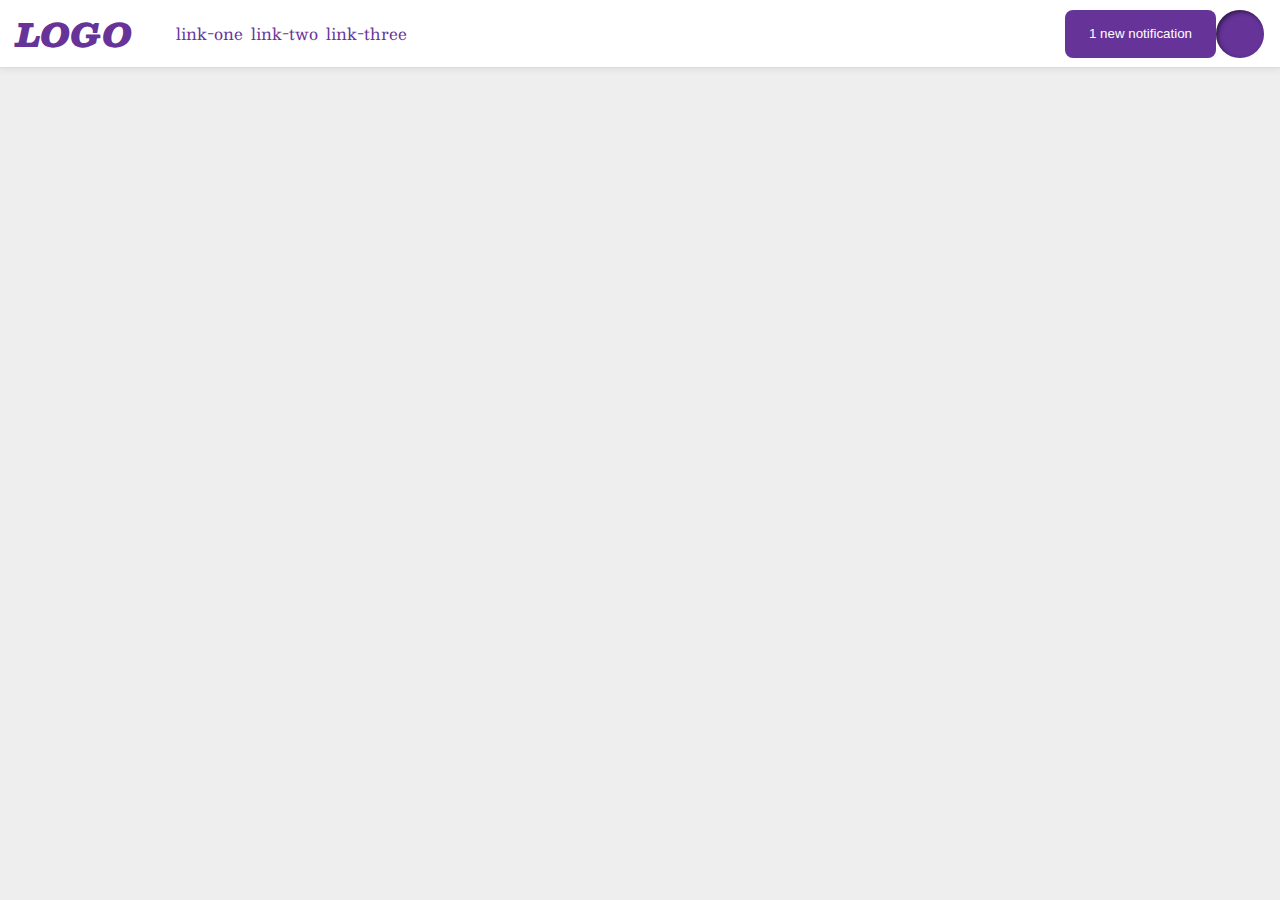
<file: foundations/flex/03-flex-header-2/index.html>
<!DOCTYPE html>
<html lang="en">
  <head>
    <meta charset="UTF-8">
    <meta http-equiv="X-UA-Compatible" content="IE=edge">
    <meta name="viewport" content="width=device-width, initial-scale=1.0">
    <title>Flex Header 2</title>
    <link rel="stylesheet" href="style.css">
  </head>
  <body>
    <div class="header">
      <div class="left">
        <div class="logo">
          LOGO
        </div>
        <ul class="links">
          <li><a href="https://google.com">link-one</a></li>
          <li><a href="https://google.com">link-two</a></li>
          <li><a href="https://google.com">link-three</a></li>
        </ul>
      </div>
      <div class="right">
        <button class="notifications">
          1 new notification
        </button>
        <div class="profile-image "></div>
      </div> 
    </div>
  </body>
</html>
</file>
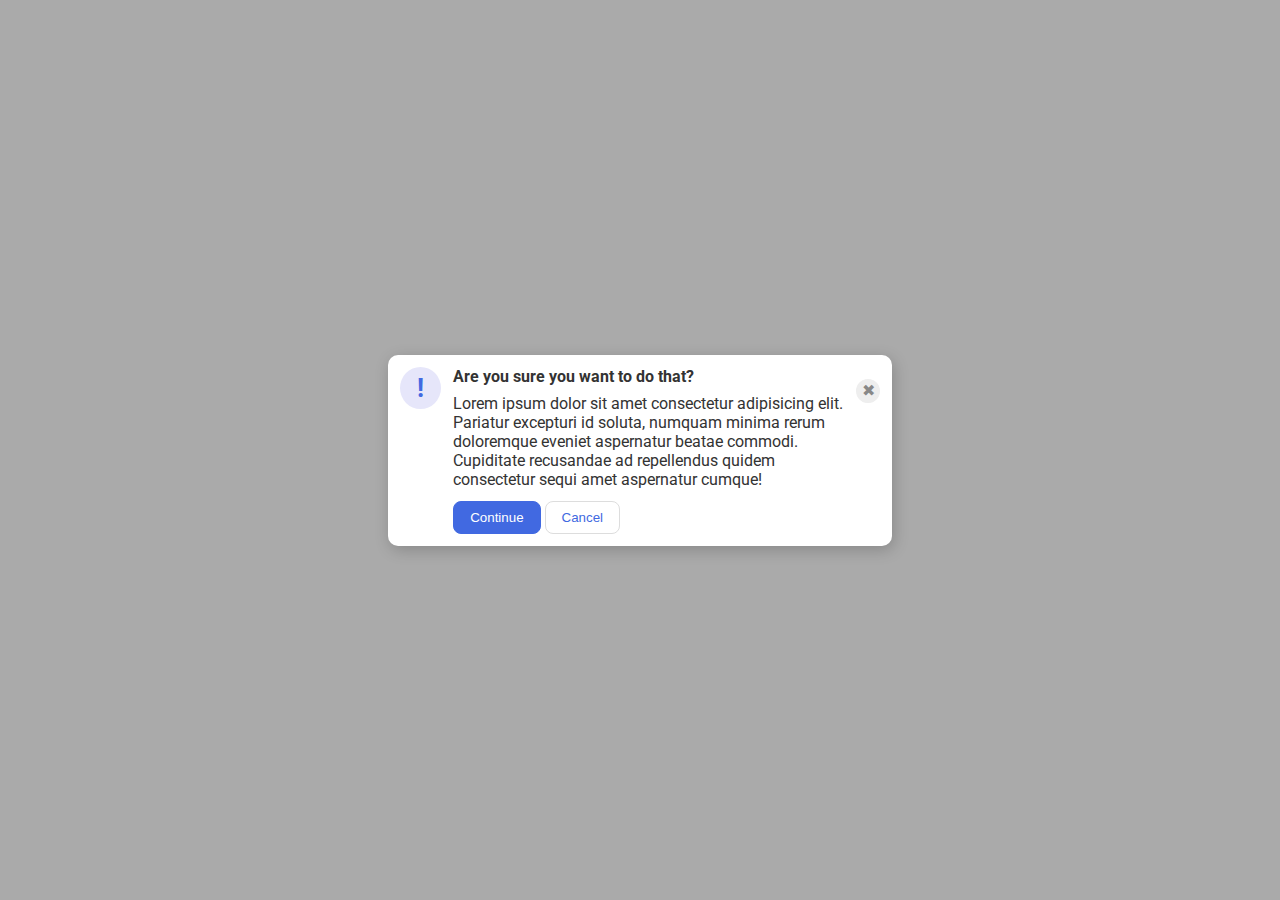
<file: foundations/flex/05-flex-modal/index.html>
<!DOCTYPE html>
<html lang="en">
  <head>
    <meta charset="UTF-8">
    <meta http-equiv="X-UA-Compatible" content="IE=edge">
    <meta name="viewport" content="width=device-width, initial-scale=1.0">
    <link rel="stylesheet" href="style.css">
    <title>Modal</title>
  </head>
  <body>
    <div class="modal">
      <div class="icon">!</div>
      <div class="content">
        <div class="header">Are you sure you want to do that?</div>
        <div class="text">Lorem ipsum dolor sit amet consectetur adipisicing elit. Pariatur excepturi id soluta, numquam minima rerum doloremque eveniet aspernatur beatae commodi. Cupiditate recusandae ad repellendus quidem consectetur sequi amet aspernatur cumque!</div>
        <button class="continue">Continue</button>
        <button class="cancel">Cancel</button>
      </div>
      <button class="close-button">✖</button>
    </div>
  </body>
</html>
</file>
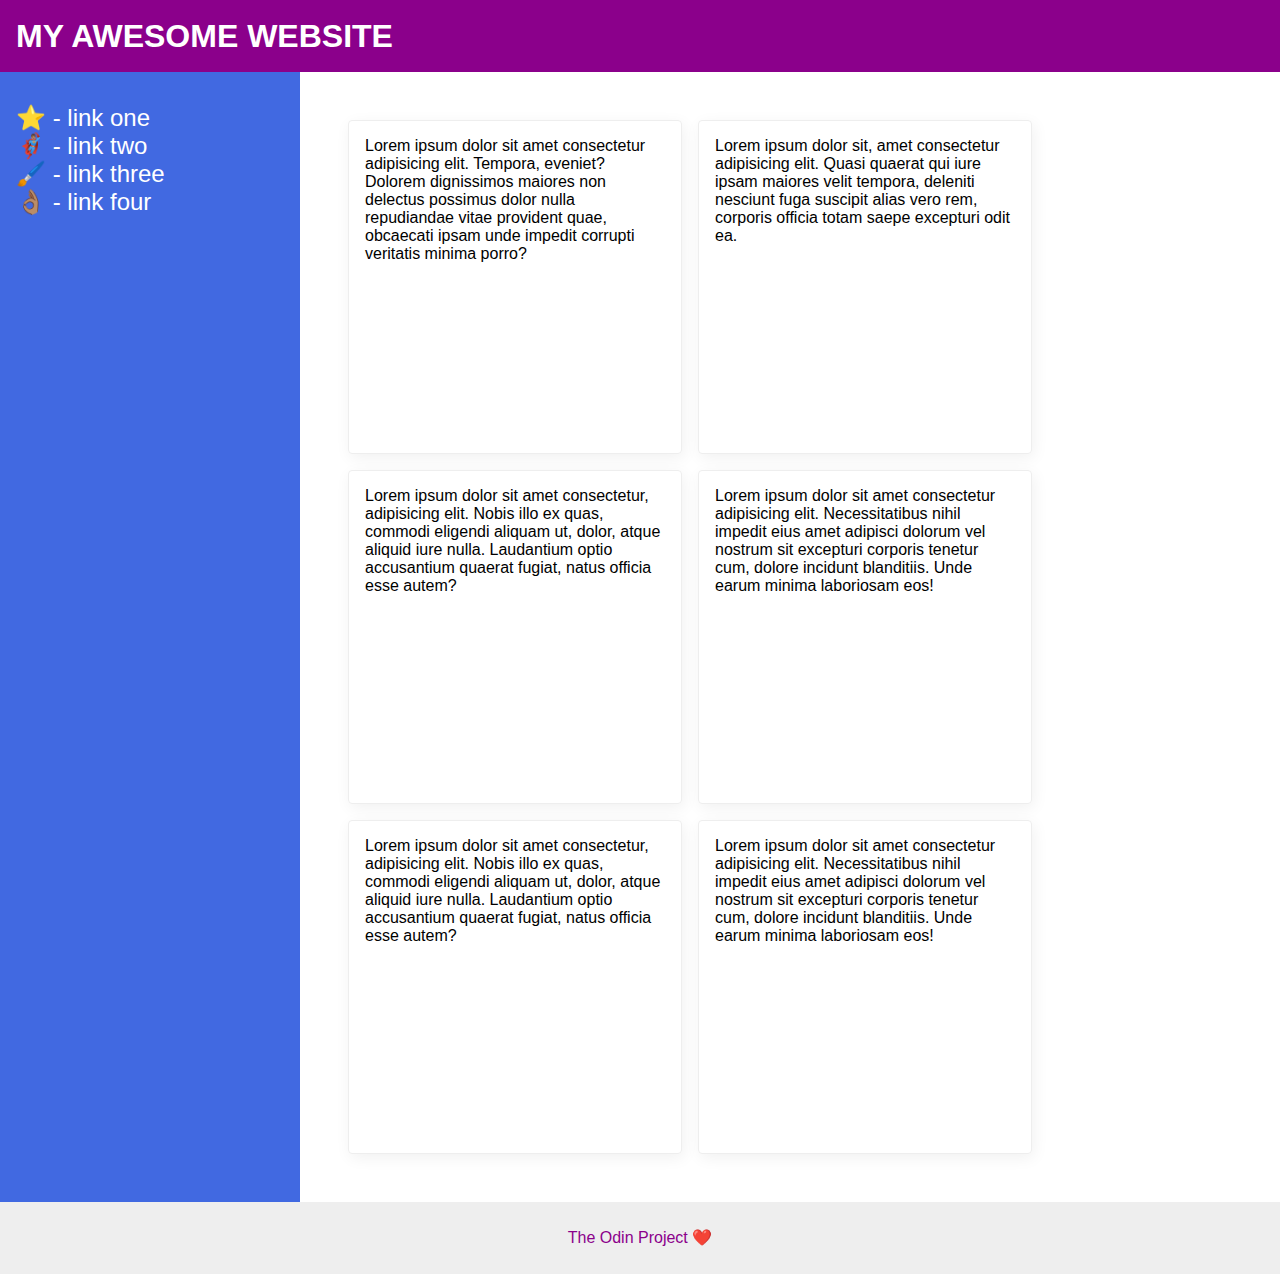
<file: foundations/flex/07-flex-layout-2/index.html>
<!DOCTYPE html>
<html lang="en">
  <head>
    <meta charset="UTF-8">
    <meta http-equiv="X-UA-Compatible" content="IE=edge">
    <meta name="viewport" content="width=device-width, initial-scale=1.0">
    <title>The Holy Grail</title>
    <link rel="stylesheet" href="style.css">
  </head>
  <body>
    <div class="header">
      MY AWESOME WEBSITE
    </div>
    
    <div class="content">
      <div class="sidebar">
        <ul>
          <li><a href="#">⭐ - link one</a></li>
          <li><a href="#">🦸🏽‍♂️ - link two</a></li>
          <li><a href="#">🖌️ - link three</a></li>
          <li><a href="#">👌🏽 - link four</a></li>
        </ul>
      </div>
      <div class="cards">
        <div class="card">Lorem ipsum dolor sit amet consectetur adipisicing elit. Tempora, eveniet? Dolorem dignissimos maiores non delectus possimus dolor nulla repudiandae vitae provident quae, obcaecati ipsam unde impedit corrupti veritatis minima porro?</div>
        <div class="card">Lorem ipsum dolor sit, amet consectetur adipisicing elit. Quasi quaerat qui iure ipsam maiores velit tempora, deleniti nesciunt fuga suscipit alias vero rem, corporis officia totam saepe excepturi odit ea.</div>
        <div class="card">Lorem ipsum dolor sit amet consectetur, adipisicing elit. Nobis illo ex quas, commodi eligendi aliquam ut, dolor, atque aliquid iure nulla. Laudantium optio accusantium quaerat fugiat, natus officia esse autem?</div>
        <div class="card">Lorem ipsum dolor sit amet consectetur adipisicing elit. Necessitatibus nihil impedit eius amet adipisci dolorum vel nostrum sit excepturi corporis tenetur cum, dolore incidunt blanditiis. Unde earum minima laboriosam eos!</div>
        <div class="card">Lorem ipsum dolor sit amet consectetur, adipisicing elit. Nobis illo ex quas, commodi eligendi aliquam ut, dolor, atque aliquid iure nulla. Laudantium optio accusantium quaerat fugiat, natus officia esse autem?</div>
        <div class="card">Lorem ipsum dolor sit amet consectetur adipisicing elit. Necessitatibus nihil impedit eius amet adipisci dolorum vel nostrum sit excepturi corporis tenetur cum, dolore incidunt blanditiis. Unde earum minima laboriosam eos!</div>
      </div>
    </div>
    <div class="footer">
      The Odin Project ❤️
    </div>
  </body>
</html>
</file>
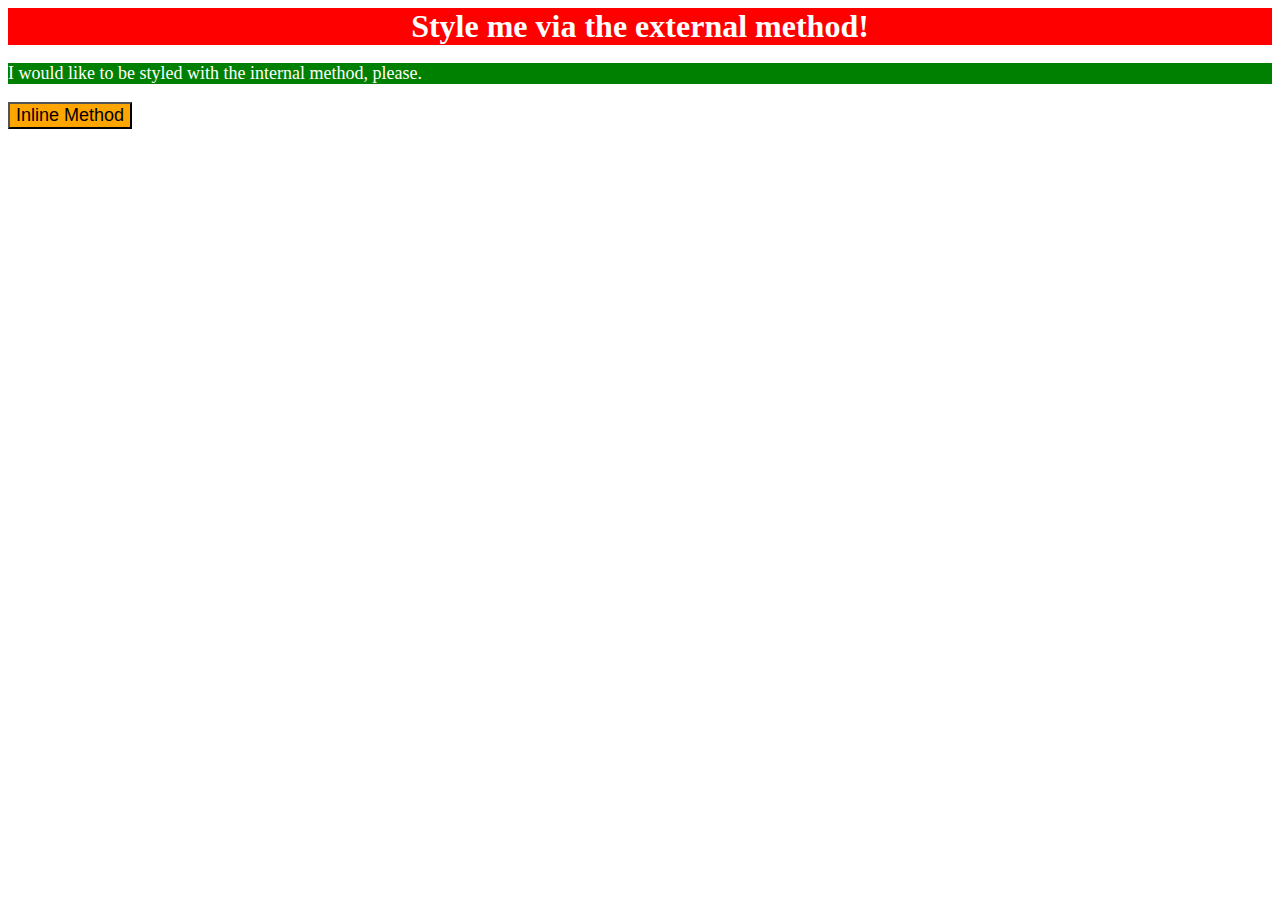
<file: foundations/intro-to-css/01-css-methods/index.html>
<!DOCTYPE html>
<html lang="en">
  <head>
    <meta charset="UTF-8">
    <meta http-equiv="X-UA-Compatible" content="IE=edge">
    <meta name="viewport" content="width=device-width, initial-scale=1.0">
    <title>Methods for Adding CSS</title>
    <link rel="stylesheet" href="styles.css">
    <style>
      p{
        background-color: green;
        color: white;
        font-size: 18px;
      }
    </style>
  </head>
  <body>
    <div>Style me via the external method!</div>
    <p>I would like to be styled with the internal method, please.</p>
    <button style="background: orange; color:black; font-size: 18px;">Inline Method</button>
  </body>
</html>
</file>
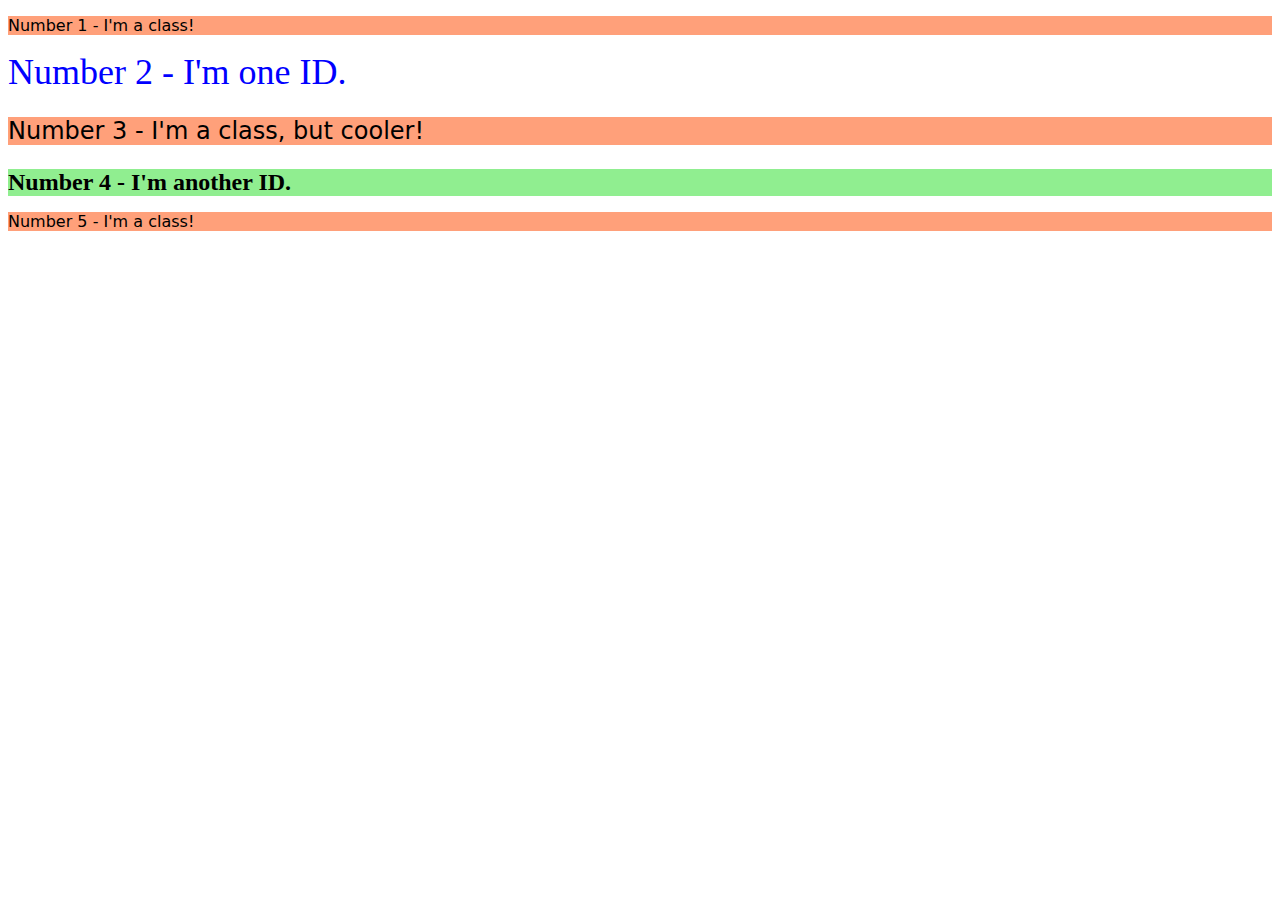
<file: foundations/intro-to-css/02-class-id-selectors/index.html>
<!DOCTYPE html>
<html lang="en">
  <head>
    <meta charset="UTF-8">
    <meta http-equiv="X-UA-Compatible" content="IE=edge">
    <meta name="viewport" content="width=device-width, initial-scale=1.0">
    <title>Class and ID Selectors</title>
    <link rel="stylesheet" href="style.css">
  </head>
  <body>
    <p>Number 1 - I'm a class!</p>
    <div class="two">Number 2 - I'm one ID.</div>
    <p class="three">Number 3 - I'm a class, but cooler!</p>
    <div class="four">Number 4 - I'm another ID.</div>
    <p>Number 5 - I'm a class!</p>
  </body>
</html>
</file>
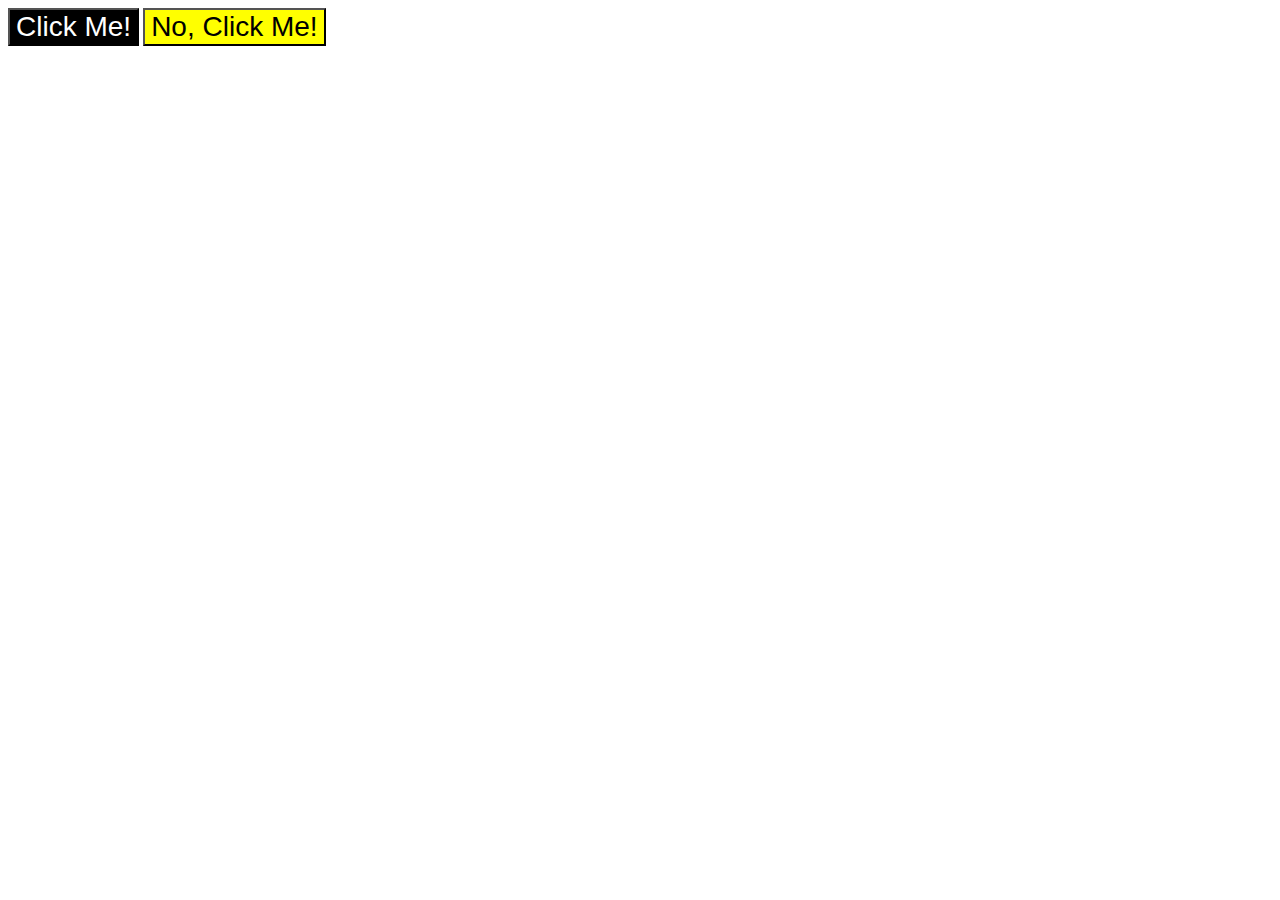
<file: foundations/intro-to-css/03-grouping-selectors/index.html>
<!DOCTYPE html>
<html lang="en">
  <head>
    <meta charset="UTF-8">
    <meta http-equiv="X-UA-Compatible" content="IE=edge">
    <meta name="viewport" content="width=device-width, initial-scale=1.0">
    <title>Grouping Selectors</title>
    <link rel="stylesheet" href="style.css">
  </head>
  <body>
    <button class="button1">Click Me!</button>
    <button class="button2">No, Click Me!</button>
  </body>
</html>
</file>
<file: foundations/flex/03-flex-header-2/style.css>
/* this is some magical font-importing.  
you'll learn about it later. */
@import url('https://fonts.googleapis.com/css2?family=Besley:ital,wght@0,400;1,900&display=swap');

body {
  margin: 0;
  background: #eee;
  font-family: Besley, serif;
}

.header {
  background: white;
  border-bottom: 1px solid #ddd;
  box-shadow: 0 0 8px rgba(0,0,0,.1);
  display: flex;
  align-items: center;
  justify-content: space-between;
}

.profile-image {
  background: rebeccapurple;
  box-shadow: inset 2px 2px 4px rgba(0,0,0,.5);
  border-radius: 50%;
  width: 48px;
  height: 48px;
}

.logo {
  color: rebeccapurple;
  font-size: 32px;
  font-weight: 900;
  font-style: italic;
  margin-left: 16px;
}

button {
  border: none;
  border-radius: 8px;
  background: rebeccapurple;
  color: white;
  padding: 8px 24px;
}

a {
  /* this removes the line under our links */
  text-decoration: none;
  color: rebeccapurple;
}

ul {
  list-style-type: none;
  display: flex;
}

li{
  margin: 4px;
}

.right{
  display: flex;
  margin-left: auto;
  margin-right: 16px;
}

.left{
  display: flex;
  align-items: center;
}
</file>
<file: foundations/flex/05-flex-modal/style.css>
@import url('https://fonts.googleapis.com/css2?family=Roboto:wght@400;700&display=swap');

html, body {
  height: 100%;
}

body {
  font-family: Roboto, sans-serif;
  margin: 0;
  background: #aaa;
  color: #333;
  /* I'll give you this one for free lol */
  display: flex;
  align-items: center;
  justify-content: center;
}

.modal {
  background: white;
  width: 480px;
  border-radius: 10px;
  box-shadow: 2px 4px 16px rgba(0,0,0,.2);
  padding:12px;
  display: flex;
  justify-content: space-between;
  gap: 12px;

}

.icon {
  color: royalblue;
  font-size: 26px;
  font-weight: 700;
  background: lavender;
  width: 42px;
  height: 42px;
  border-radius: 50%;
  display: flex;
  align-items: center;
  justify-content: center;
}

.close-button {
  background: #eee;
  border-radius: 50%;
  color: #888;
  font-weight: 400;
  font-size: 16px;
  height: 24px;
  width: 24px;
  display: flex;
  align-items: center;
  justify-content: center;
  border: 1px solid #eee;
  padding: 0;
}

.content{
  flex-shrink: 40;
}

.header{
  font-weight: bold;
  text-align: left;
  margin-bottom: 8px;
}

button {
  cursor: pointer;
  padding: 8px 16px;
  border-radius: 8px;
  margin-top: 12px;
}

button.continue {
  background: royalblue;
  border: 1px solid royalblue;
  color: white;
}

button.cancel {
  background: white;
  border: 1px solid #ddd;
  color: royalblue;
}
</file>
<file: foundations/flex/07-flex-layout-2/style.css>
body {
  font-family: -apple-system, BlinkMacSystemFont, 'Segoe UI', Roboto, Oxygen, Ubuntu, Cantarell, 'Open Sans', 'Helvetica Neue', sans-serif;
  margin: 0;
  min-height: 100vh;
  display: flex;
  flex-direction: column;
  justify-content: space-between;
}

.header {
  height: 72px;
  background: darkmagenta;
  color: white;
  font-size: 32px;
  font-weight: 900;
  padding-left: 16px;
  line-height: 72px;
}

.content{
  display: flex;
  flex-grow: 1;
}

.footer {
  height: 72px;
  background: #eee;
  color: darkmagenta;
  text-align: center;
  line-height: 72px;
}

.cards{
  display: flex;
  padding: 48px;
  gap: 16px;
  flex-wrap: wrap;
}

ul{
  list-style-type: none;
}

a:link, a:hover, a:visited, a:active{
  text-decoration: none;
  color: white;
  font-size: 24px;
}

.sidebar {
  width: 300px;
  padding: 16px;
  background: royalblue;
  box-sizing: border-box;
  flex-shrink: 0;
}

.sidebar ul{
  padding: 0;
}

.sidebar a{
  display: block;
  text-align: left;
}
.card {
  border: 1px solid #eee;
  box-shadow: 2px 4px 16px rgba(0,0,0,.06);
  border-radius: 4px;
  width: 300px;
  height: 300px;
  padding: 16px;
}
</file>
<file: foundations/intro-to-css/01-css-methods/styles.css>
div{
    font-weight: bold;
    background-color: red;
    color: white;
    font-size: 32px;
    text-align: center;
}
</file>
<file: foundations/intro-to-css/02-class-id-selectors/style.css>
p{
    background-color: lightsalmon;
    font-family: 'Verdana','DejaVu Sans',sans-serif;
}

.two{
    font-size: 36px;
    color: blue;
}

.three{
    font-size: 24px;
}

.four{
    background-color: lightgreen;
    font-size: 24px;
    font-weight: bold;
}
</file>
<file: foundations/intro-to-css/03-grouping-selectors/style.css>
.button1{
    background-color: black;
    color: white;
}

.button2{
    background-color: yellow;
}

.button1, .button2{
    font-size: 28px;
    font-family: Helvetica,"Times New Roman",sans-serif;
}
</file>
